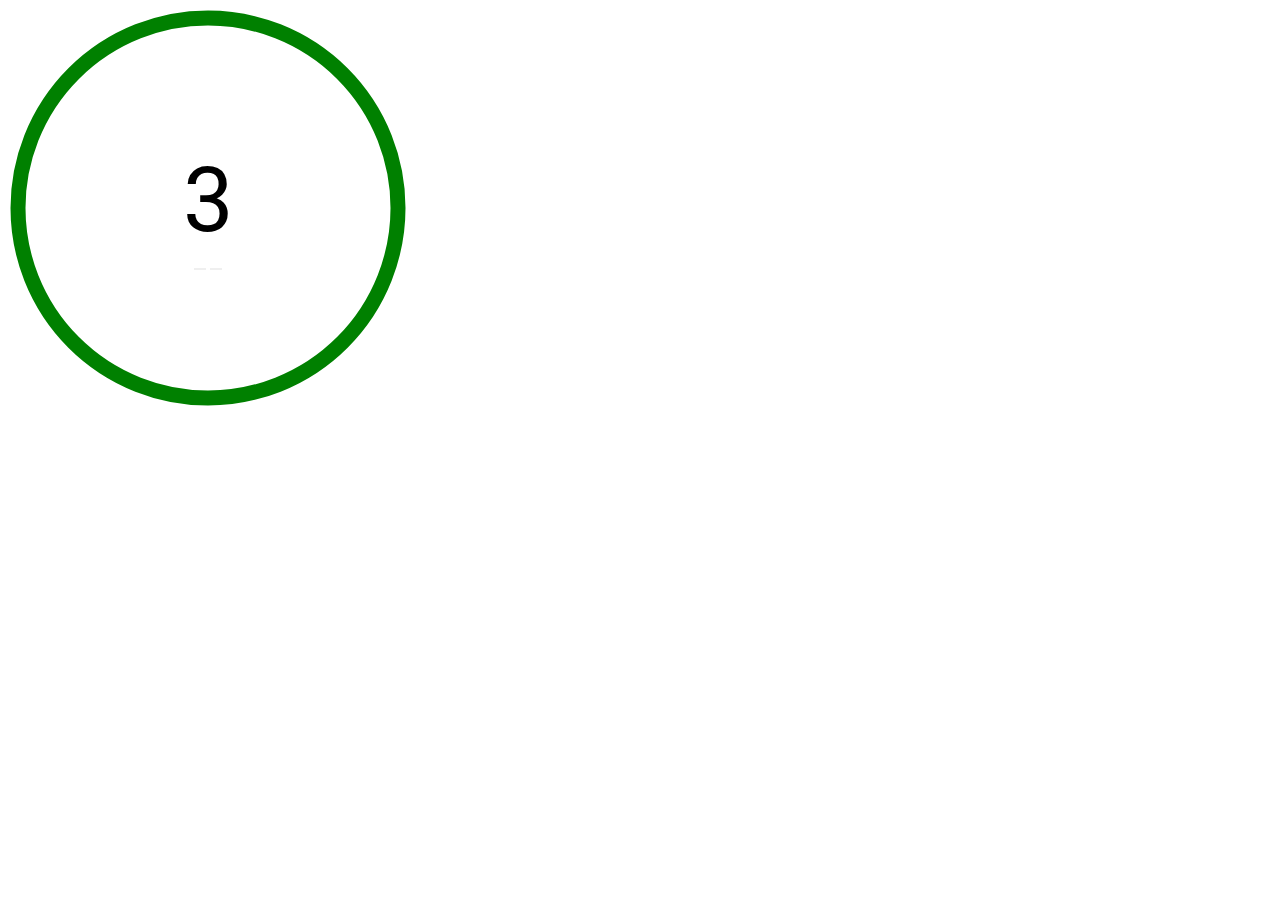
<file: _drawing_animation/index.html>
<!DOCTYPE html>
<html lang="en">
<head>
    <meta charset="UTF-8">
    <meta http-equiv="X-UA-Compatible" content="IE=edge">
    <meta name="viewport" content="width=device-width, initial-scale=1.0">
    <link rel="stylesheet" href="https://cdnjs.cloudflare.com/ajax/libs/font-awesome/6.0.0-beta2/css/all.min.css" integrity="sha512-YWzhKL2whUzgiheMoBFwW8CKV4qpHQAEuvilg9FAn5VJUDwKZZxkJNuGM4XkWuk94WCrrwslk8yWNGmY1EduTA==" crossorigin="anonymous" referrerpolicy="no-referrer" />
    <link rel="stylesheet" href="style.css">
    <title>Drawing Animation</title>
</head>
<body>
    <div class="timer">
      <div class="controls">
        <input id="duration" value="3" />
        <div>
          <button id="start"><i class="fas fa-play"></i></button>
          <button id="pause"><i class="fas fa-pause"></i></button>
        </div>
      </div>
      <svg class="dial">
        <circle
          fill="transparent"
          stroke="green"
          stroke-width="15"
          r="190"
          cx="0"
          cy="200"
          transform="rotate(-90 100 100)"
        />
      </svg>
    </div>

    <script src="timer.js"></script>
    <script src="script.js"></script>
  </body></html>
</file>
<file: _drawing_animation/style.css>
@import url('https://fonts.googleapis.com/css2?family=Roboto:wght@400;700&display=swap');

* {
  box-sizing: border-box;
}

.dial {
  height: 400px;
  width: 400px;
}

.timer {
  position: relative;
  display: inline-block;
}

* {
  font: inherit;
}

body {
  font-family: 'Segoe UI', Roboto, Oxygen, Ubuntu, Cantarell, 'Fira Sans',
    'Droid Sans', 'Helvetica Neue', Helvetica, Arial, sans-serif;
}

.timer input {
  display: block;
  border: none;
  width: 240px;
  font-size: 90px;
  text-align: center;
}

.timer button {
  border: none;
  font-size: 36px;
  cursor: pointer;
}

.timer button:focus {
  outline: none;
}

.timer input:focus {
  outline: none;
}

.controls {
  position: absolute;
  top: 0;
  left: 0;
  right: 0;
  bottom: 0;
  display: flex;
  justify-content: center;
  align-items: center;
  flex-direction: column;
}
</file>
